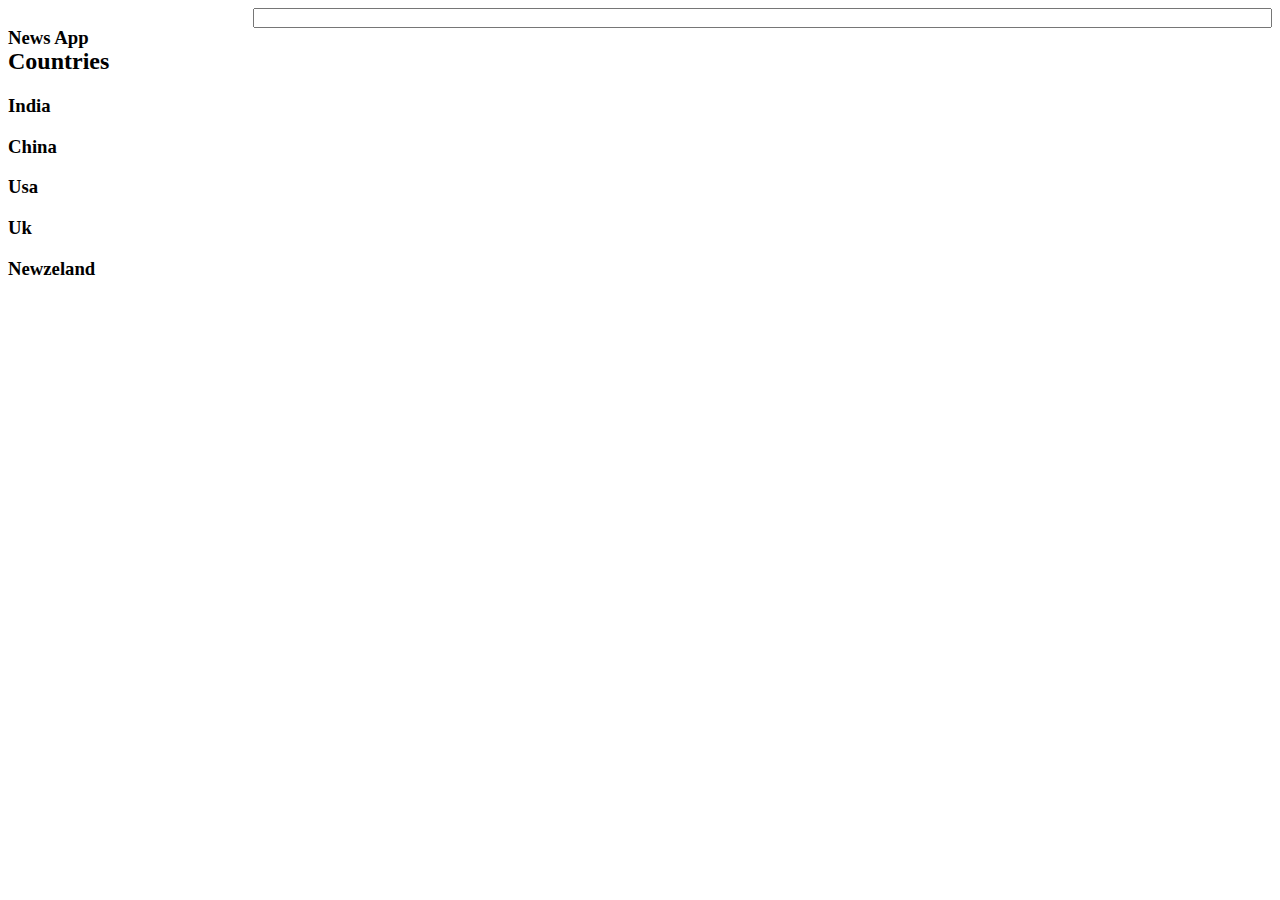
<file: index.html>
<!DOCTYPE html>
<html lang="en">
  <head>
    <meta charset="UTF-8" />
    <meta http-equiv="X-UA-Compatible" content="IE=edge" />
    <meta name="viewport" content="width=device-width, initial-scale=1.0" />
    <link rel="stylesheet" href="/styles/styles.css">
    <title>News App</title>
  </head>
  <body>
    <!-- Give Navbar with id "navbar"  -->
    <div id="navbar">
   
    </div>
    <!-- Navbar will have input with id search_input and a link to home page i.e. index.html -->
    <!-- Sidebar will have id "sidebar"  -->
    <div id="sidebar">

     
    </div>
    <!-- Give link to top headlines of countries in sidebar with id as their country codes 
    india :- in
    china :- ch
    usa :- us
    uk : uk
    Newzeland :- nz -->

    <!-- Append results inside div with id "results"  -->
    <div id="results"></div>
    <!-- News divs will have class "news"  -->
  </body>
</html>
<script src="/scripts/index.js" type="module"></script>
</file>
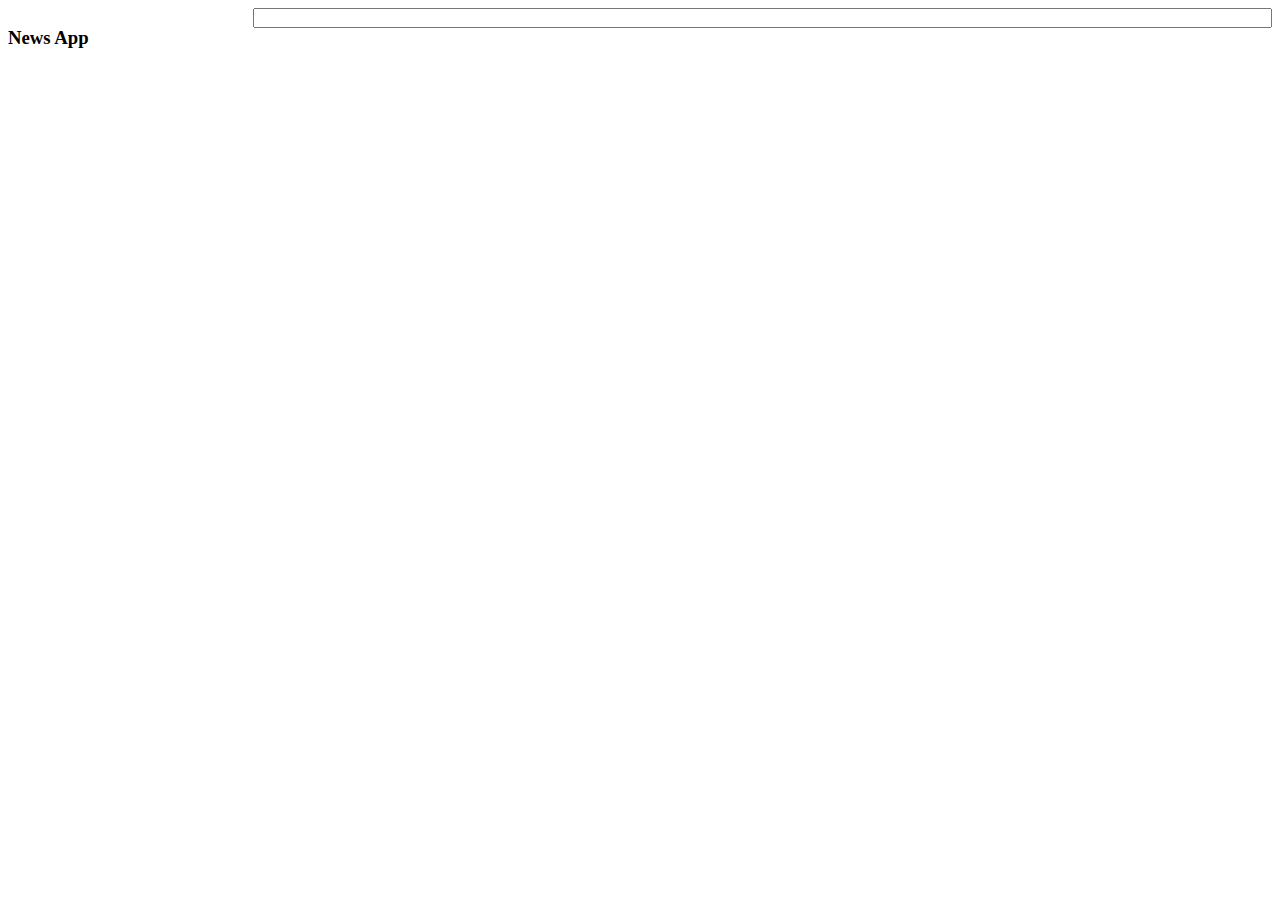
<file: news.html>
<!DOCTYPE html>
<html lang="en">
  <head>
    <meta charset="UTF-8" />
    <meta http-equiv="X-UA-Compatible" content="IE=edge" />
    <meta name="viewport" content="width=device-width, initial-scale=1.0" />
    <link rel="stylesheet" href="/styles/styles.css">

    <title>Detailed news</title>
  </head>
  <body>
    <div id="navbar">
   
    </div>
    <div id="results"></div>
    <!-- Same navbar with same functionality  -->
    <!-- Append detailed news in div with id "detailed_news"  -->
  </body>
</html>
<script src="/scripts/news.js" type="module"></script>
</file>
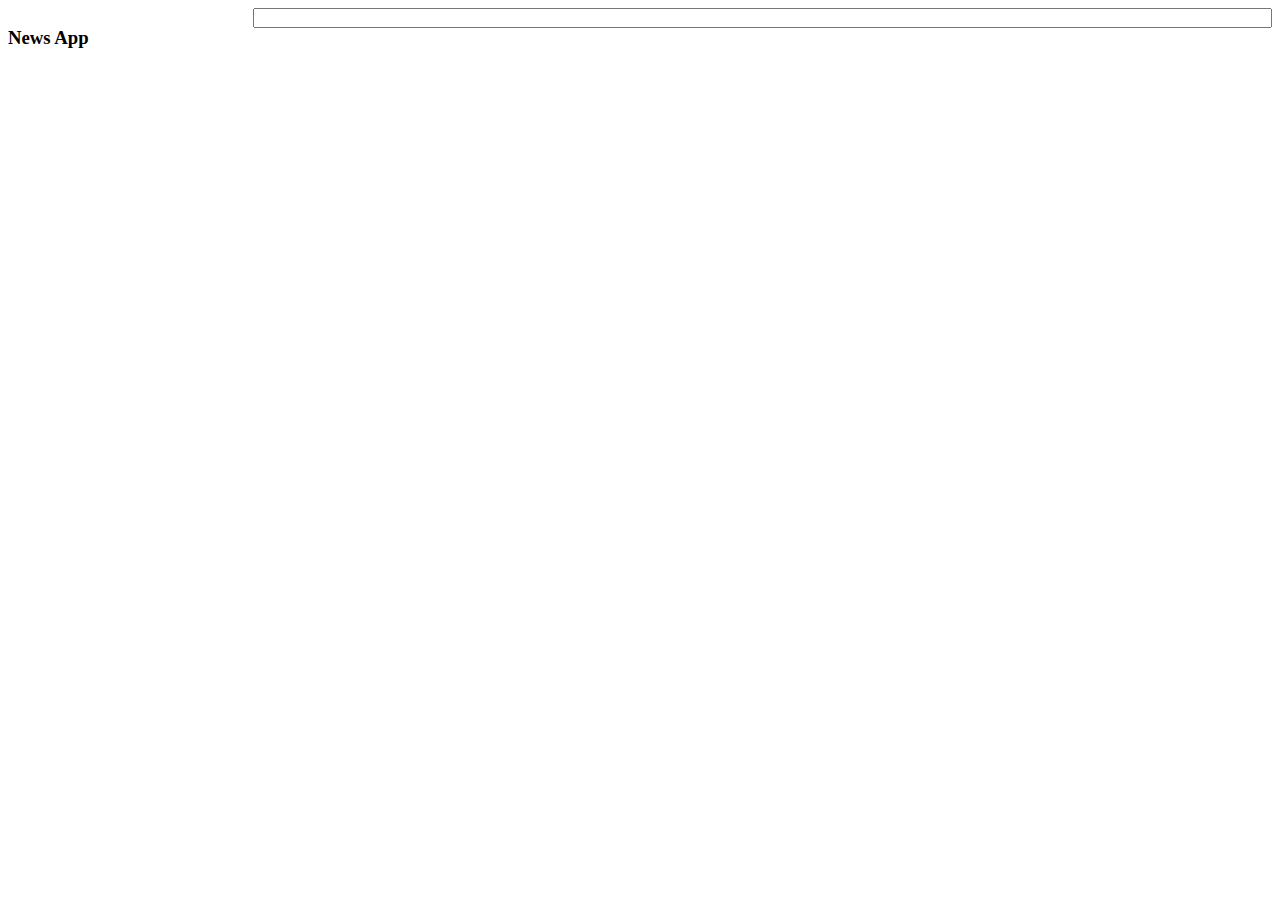
<file: search.html>
<!DOCTYPE html>
<html lang="en">
  <head>
    <meta charset="UTF-8" />
    <meta http-equiv="X-UA-Compatible" content="IE=edge" />
    <meta name="viewport" content="width=device-width, initial-scale=1.0" />
    <link rel="stylesheet" href="/styles/styles.css">
    <title>Search results</title>
  </head>
  <body>
    <div id="navbar">
   
    </div>
    <!-- Same navbar with same functionality  -->
    <div id="results"></div>
    <!-- Append results inside div with id "results"  -->
    <!-- News divs will have class "news"  -->
  </body>
</html>
<script src="/scripts/search.js" type="module"></script>
</file>
<file: styles/styles.css>
#navbar{
    display: flex;
    height: 20px;
    justify-content: space-between;
    /* padding: 10px; */
}
#search_input{
    width: 80%;
}
.news{
    border: 1px solid skyblue;
    height: 100px;
    width: auto;
    margin-bottom: 10px;
    display: flex;
    padding: 10px;
}
img{
    
    height: 100%;
    width: 200px;
}
.text{
    border: 1px hidden black;
    box-sizing: border-box;
    height: auto;
    width: auto;
    margin-left: 10px;
    font-size: 10px;
    
}
</file>
